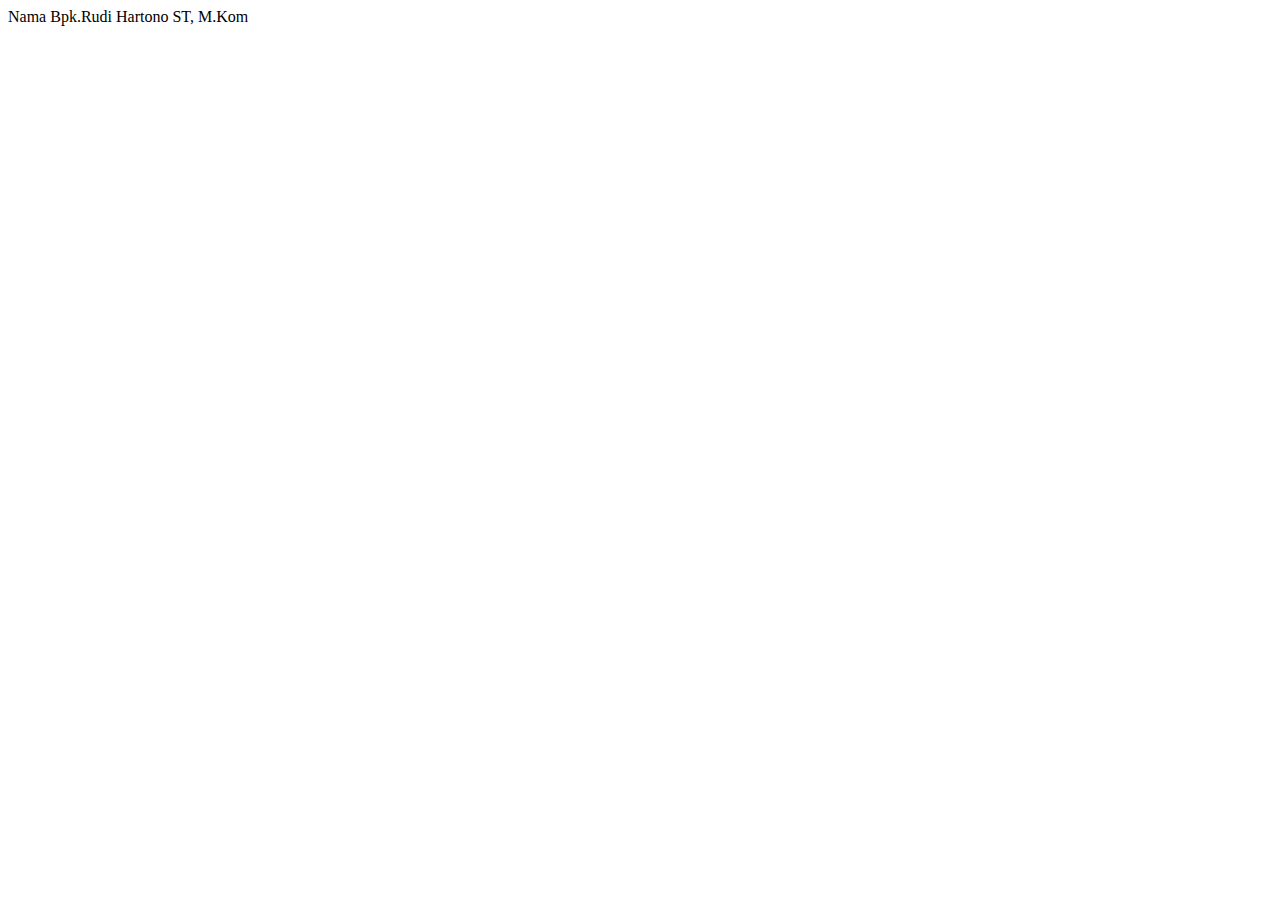
<file: modulPertemuan5/js-string.html>
<html>

<head>

<title>Belajar Javascript</title>
</head>

<body>

<script language="javascript">
<!--

var Lengkap, Status, Nama, Gelar;

Status	= "Bpk.";

Nama	= "Rudi Hartono";
Gelar = " ST, M.Kom";

Lengkap = Status + Nama + Gelar;
document.writeln("Nama " + Lengkap);

//-->
</script>

</body>

</html>
</file>
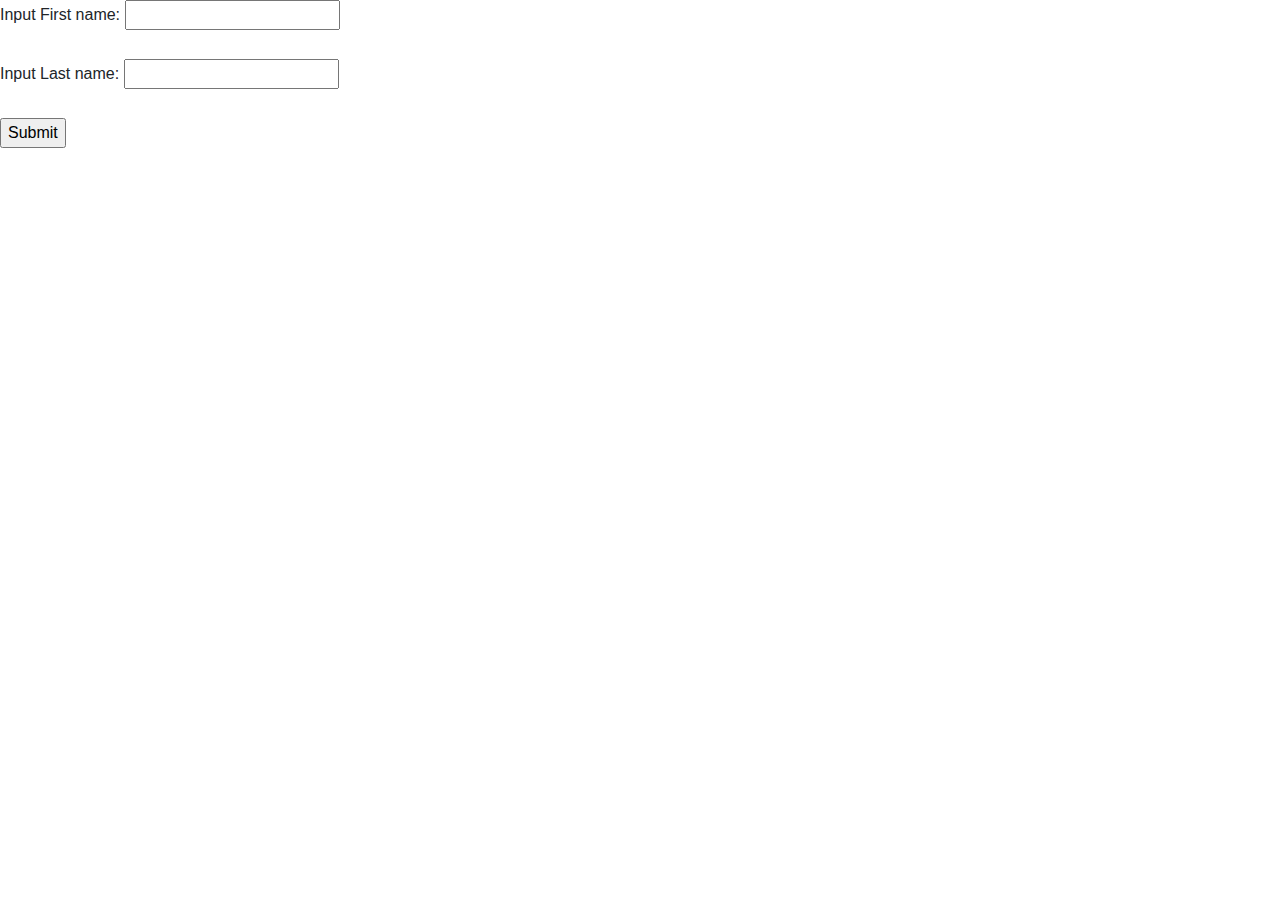
<file: pertemuan1/test.html>
<!DOCTYPE html>
<html>
<head>
<title>Tugas Pertemuan 1</title>
<link rel="stylesheet" href="https://cdn.jsdelivr.net/npm/bootstrap@4.3.1/dist/css/bootstrap.min.css" integrity="sha384-ggOyR0iXCbMQv3Xipma34MD+dH/1fQ784/j6cY/iJTQUOhcWr7x9JvoRxT2MZw1T" crossorigin="anonymous">
<script src="https://code.jquery.com/jquery-3.3.1.slim.min.js" integrity="sha384-q8i/X+965DzO0rT7abK41JStQIAqVgRVzpbzo5smXKp4YfRvH+8abtTE1Pi6jizo" crossorigin="anonymous"></script>
<script src="https://cdn.jsdelivr.net/npm/popper.js@1.14.7/dist/umd/popper.min.js" integrity="sha384-UO2eT0CpHqdSJQ6hJty5KVphtPhzWj9WO1clHTMGa3JDZwrnQq4sF86dIHNDz0W1" crossorigin="anonymous"></script>
<script src="https://cdn.jsdelivr.net/npm/bootstrap@4.3.1/dist/js/bootstrap.min.js" integrity="sha384-JjSmVgyd0p3pXB1rRibZUAYoIIy6OrQ6VrjIEaFf/nJGzIxFDsf4x0xIM+B07jRM" crossorigin="anonymous"></script>
</head>
<body>

    <form id="btnForm">
        <label for="fName">Input First name:</label>
        <input type="text" id="fName" name="fName"><br><br>
        <label for="lName">Input Last name:</label>
        <input type="text" id="lName" name="lName"><br><br>
        <input type="submit" value="Submit" id="btnSubmit">
        <br>
        <br>
        <div>
            <label id="showNames" style="color: blue;"></label>
        </div>
    </form>

    <script>
        $("#btnSubmit").on("click", function(e) {
            e.preventDefault();
           var firstName = $('#fName').val();
           var lastName = $('#lName').val();
           var labelName = firstName + " " +  lastName;
            document.getElementById('showNames').innerText = labelName;
        });

    </script>


</body>
</html>
</file>
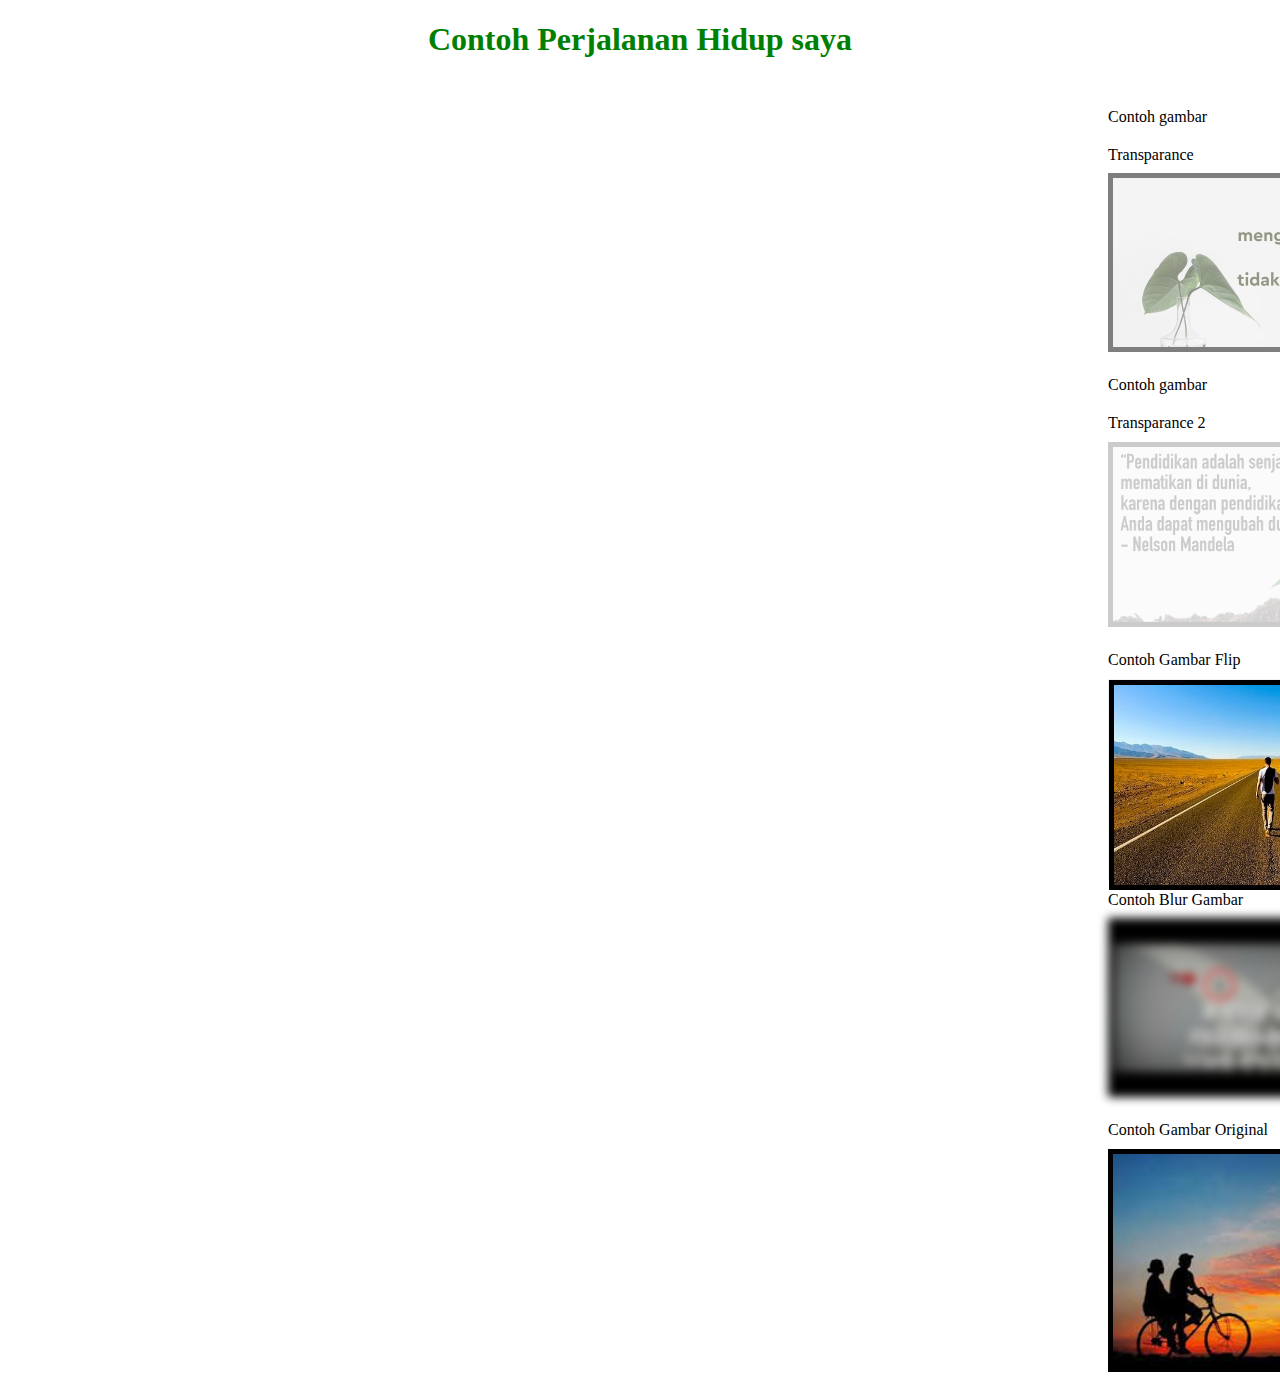
<file: pertemuan2/Pertemuan 2.html>
<!DOCTYPE html>
<html lang="en">
  <head>
    <meta charset="UTF-8" />
    <meta http-equiv="X-UA-Compatible" content="IE=edge" />
    <meta name="viewport" content="width=device-width, initial-scale=1.0" />
    <title>Document</title>
  </head>
  <body>
    <style>
      /* .box{
        width: 300px;        
        border: 5px solid black;
      } */

      div{
        line-height: 1cm;
      }

      /* label{
        line-height: 1cm;
      } */

      h1 {
        text-align: center;
        color: green;
      }
      #id1 {
        opacity: 0.5;
      }

      #id2 {
        opacity: 0.2;
      }

      img {
        border: 5px solid black;
      }

      #id4 {
        -webkit-filter: blur(5px); /* Safari 6.0 - 9.0 */
        filter: blur(5px);
      }

      /* The flip box container - set the width and height to whatever you want. We have added the border property to demonstrate that the flip itself goes out of the box on hover (remove perspective if you don't want the 3D effect */
      .flip-box {
        background-color: transparent;
        width: 300px;
        height: 200px;
        border: 1px solid #f1f1f1;
        perspective: 1000px; /* Remove this if you don't want the 3D effect */
      }

      /* This container is needed to position the front and back side */
      .flip-box-inner {
        position: relative;
        width: 100%;
        height: 100%;
        /* width: 300px;
        height: 200px; */
        text-align: center;
        transition: transform 0.8s;
        transform-style: preserve-3d;
      }

      /* Do an horizontal flip when you move the mouse over the flip box container */
      .flip-box:hover .flip-box-inner {
        transform: rotateY(180deg);
      }

      /* Position the front and back side */
      .flip-box-front,
      .flip-box-back {
        position: absolute;
        width: 100%;
        height: 100%;
        /* width: 300px;
        height: 200px; */
        -webkit-backface-visibility: hidden; /* Safari */
        backface-visibility: hidden;
      }

      /* Style the front side (fallback if image is missing) */
      .flip-box-front {
        background-color: #bbb;
        color: black;
      }

      /* Style the back side */
      .flip-box-back {
        background-color: dodgerblue;
        color: white;
        transform: rotateY(180deg);
      }

      #img1{
        /* align-content: center; */
        margin-left: 1100px;
      }

    </style>

    <h1>Contoh Perjalanan Hidup saya</h1>
    <br />

    <div id="img1">
      <div class="box">
        <div>
          <label> Contoh gambar Transparance</label>
        </div>
        <!-- <br /> -->
        <img id="id1" src="src/contoh gambar 1.jpg" style="width: 300px" />
      </div>

      <div id="img2">
        <div>
          <label> Contoh gambar Transparance 2</label>
        </div>
        <!-- <br /> -->
        <img id="id2" src="src/contoh gambar 2.jpg" style="width: 300px" />
      </div>

      <div id="img3">
        <label>Contoh Gambar Flip</label>
      <div class="flip-box">
        <div class="flip-box-inner">
          <!-- <label>Image Flip dengan Text</label> -->
          <div class="flip-box-front">
            <img
              src="src/contoh gambar 3.jpg"
              alt="Flip Box"
              style="width: 300px; height: 200px"
            />
          </div>
          <div class="flip-box-back">
            <h2>Contoh Image Flip Dengan Text</h2>
            <p>Sendiri Melawan Dunia</p>
          </div>
        </div>
      </div>
    </div>

      <div id="img4">
        <div>
          <label>Contoh Blur Gambar</label>
        </div>
        <!-- <br /> -->
        <img id="id4" src="src/contoh gambar 4.jpg" style="width: 300px" />
      </div>

      <div id="img5">
        <div>
          <label> Contoh Gambar Original</label>
        </div>
        <!-- <br /> -->
        <img id="id5" src="src/contoh gambar 5.jpg" style="width: 300px" />
      </div>
    </div>
    
  </body>
</html>
</file>
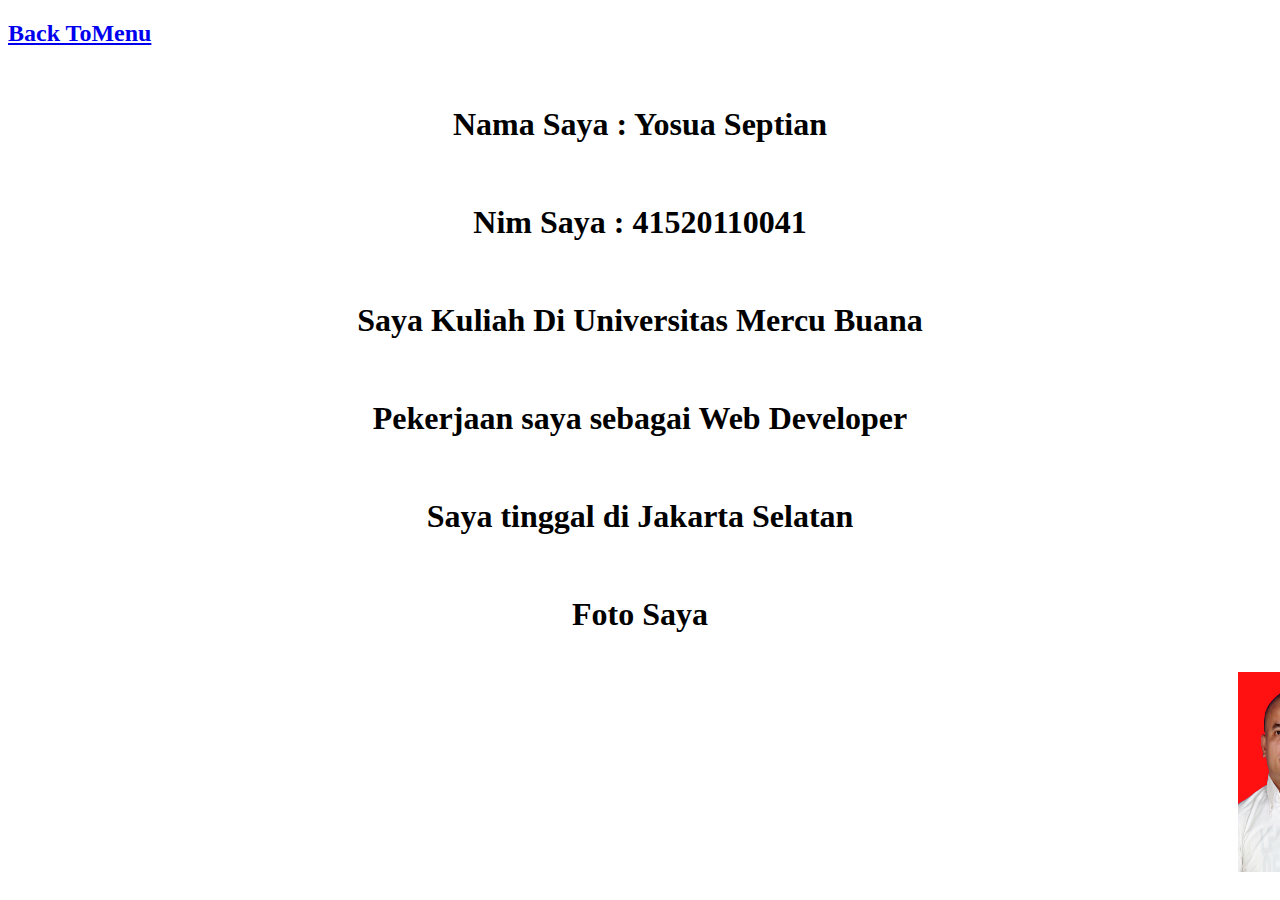
<file: pertemuan3/About Me.html>
<!DOCTYPE html>
<html lang="en">
<head>
    <meta charset="UTF-8">
    <meta http-equiv="X-UA-Compatible" content="IE=edge">
    <meta name="viewport" content="width=device-width, initial-scale=1.0">
    <title>About Me</title>
</head>
<body>
    <div>
        <style> 
        h1{
            text-align: center;
        }
        label{
            text-align: center;
        }
        img{
            margin-left: 1230px;
        }
        </style>
        <h2><a href="../pertemuan3/Tugas Pertemuan ketiga.html">Back ToMenu</a></h2>
        <br>
        <H1>Nama Saya : Yosua Septian</H1>
        <br>
        <h1>Nim Saya : 41520110041</h1>
        <br>
        <h1> Saya Kuliah Di Universitas Mercu Buana</h1>
        <br>
        <h1> Pekerjaan saya sebagai Web Developer</h1>
        <br>
        <h1> Saya tinggal di Jakarta Selatan</h1>
        <br>
        <h1>Foto Saya</h1>
        <br>
        <img src="src/IMG_8778 copy.JPG" style="width: 100px; height: 200px;">
    </div>
</body>
</html>
</file>
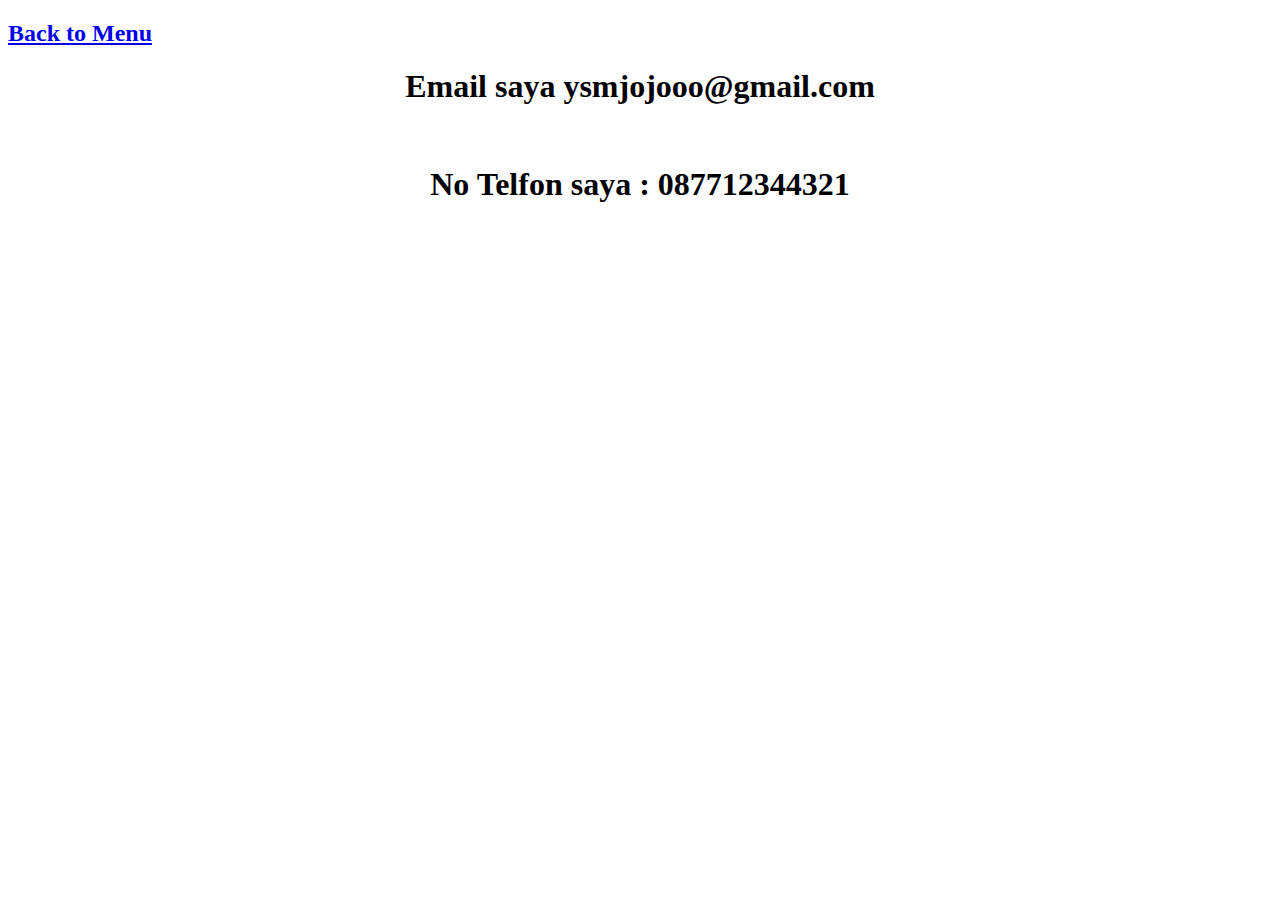
<file: pertemuan3/Contac Me.html>
<!DOCTYPE html>
<html lang="en">
<head>
    <meta charset="UTF-8">
    <meta http-equiv="X-UA-Compatible" content="IE=edge">
    <meta name="viewport" content="width=device-width, initial-scale=1.0">
    <title>Contact Me</title>
</head>
<body>
    <style>
        h1{
            text-align: center;
        }
    </style>
    <h2><a href="../pertemuan3/Tugas Pertemuan ketiga.html">Back to Menu</a></h2>
    <h1>Email saya <a>ysmjojooo@gmail.com</a></h1>
    <br>
    <h1>No Telfon saya : 087712344321</h1>

</body>
</html>
</file>
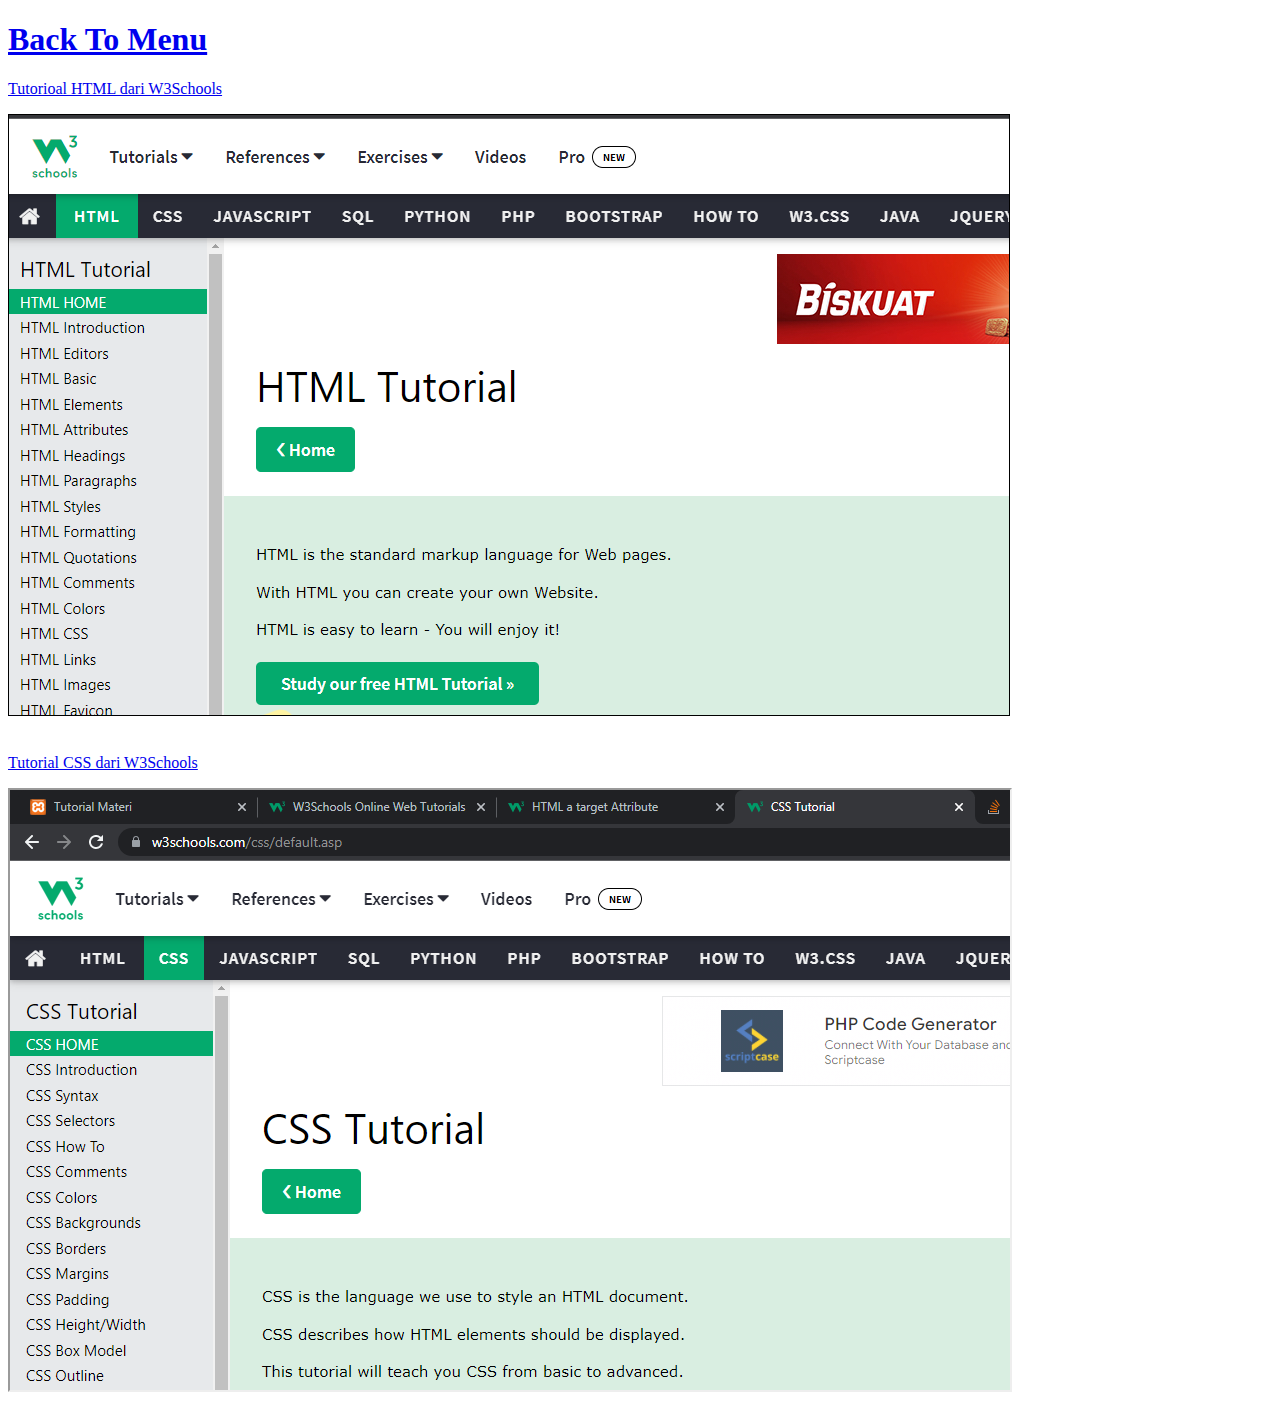
<file: pertemuan3/tutorial materi.html>
<!DOCTYPE html>
<html lang="en">
<head>
    <meta charset="UTF-8">
    <meta http-equiv="X-UA-Compatible" content="IE=edge">
    <meta name="viewport" content="width=device-width, initial-scale=1.0">
    <title>Tutorial Materi</title>
</head>
<body>
    <style>
        iframe:focus {
            outline: none;
        }

        iframe[seamless] {
            display: block;
        }
    </style>
    <h1><a href="../pertemuan3/Tugas Pertemuan 3.html">Back To Menu</a></h1>
    <p><a href="https://www.w3schools.com/html/default.asp" target="_blank">Tutorioal HTML dari W3Schools</a></p>
    <iframe src="src/W3School HTML.png" width="1000px" height="600px" style="border: 1px  solid black;">
    </iframe>
    <br>
    <br>
    <p><a href="https://www.w3schools.com/css/default.asp" target="_blank">Tutorial CSS dari W3Schools</a></p>
    <iframe src="src/W3School Css.png" width="1000px" height="600px" title="W3Schools Free Online Web Tutorials"></iframe> 
    
</body>
</html>
</file>
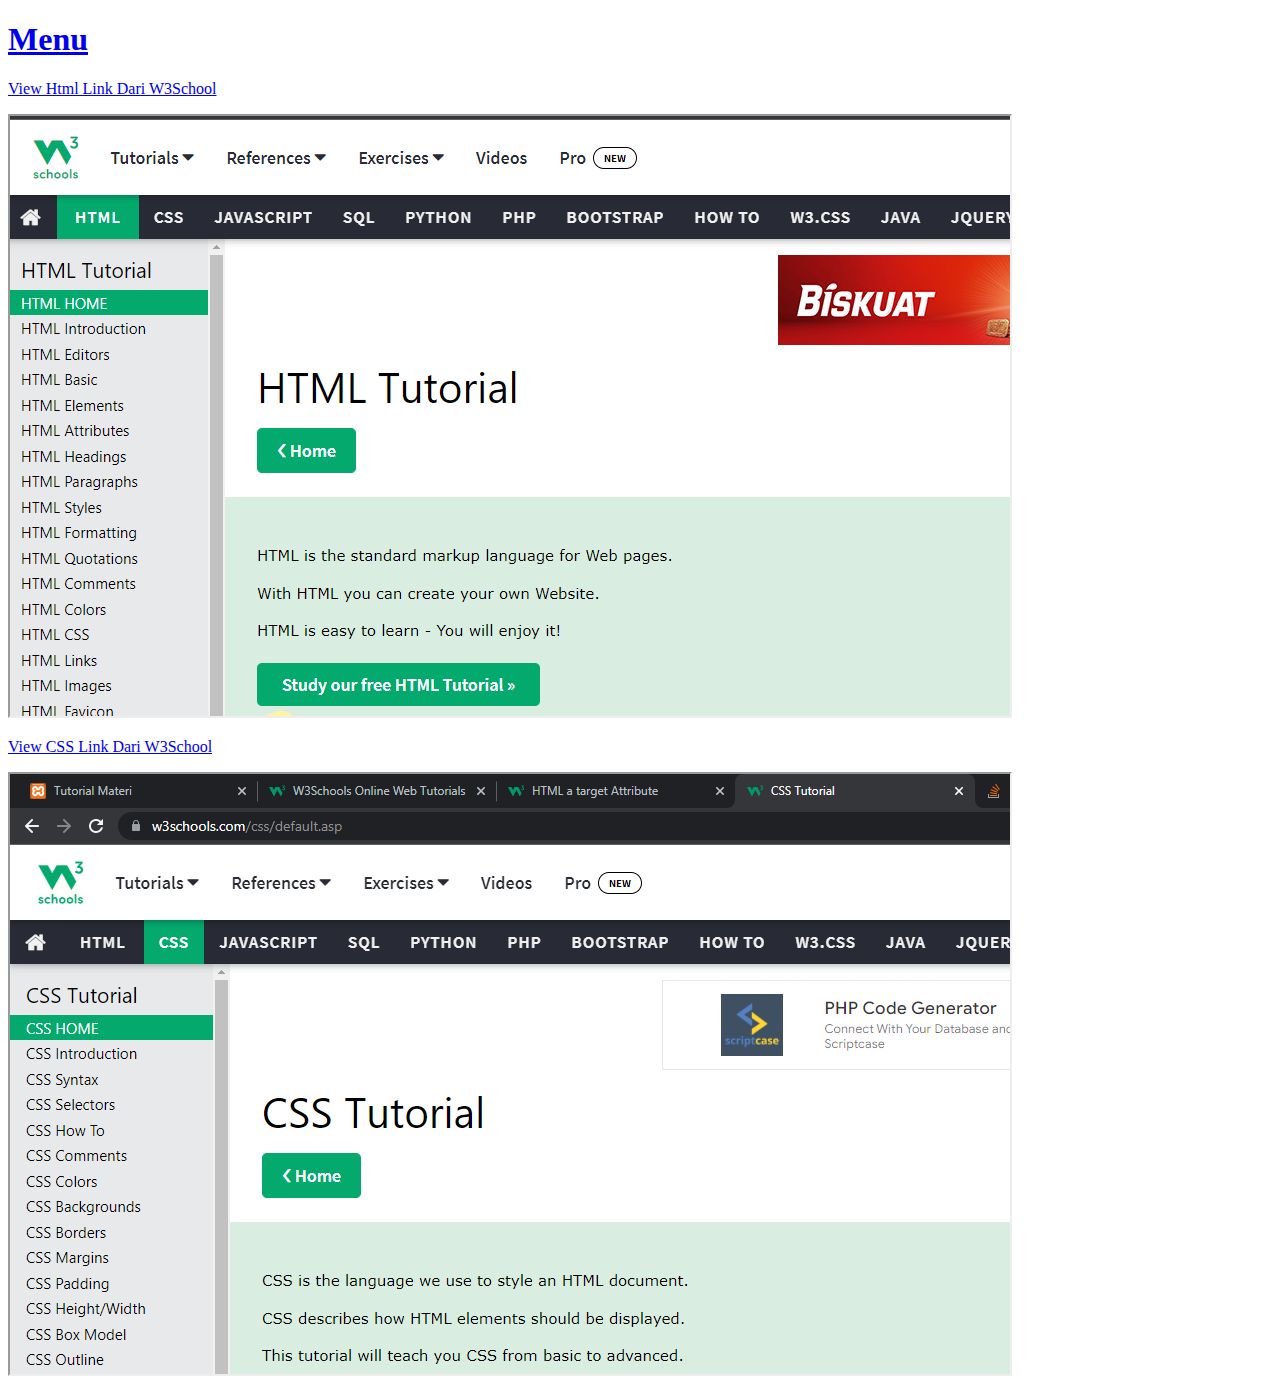
<file: pertemuan3/Tutorial membuat Html Dan Css.html>
<!DOCTYPE html>
<html lang="en">
<head>
    <meta charset="UTF-8">
    <meta http-equiv="X-UA-Compatible" content="IE=edge">
    <meta name="viewport" content="width=device-width, initial-scale=1.0">
    <title>Tutorial Membuat HTML dan CSS</title>
</head>
<body>
    <style>
        iframe:focus {
        outline: none;
    }

    iframe[seamless] {
        display: block;
    }
    </style>
      <div>
        <h1><a href="../pertemuan3/Tugas Pertemuan ketiga.html"> Menu</a></h1>
        <p><a href="https://www.w3schools.com/html/default.asp">View Html Link Dari W3School</a></p>
        <iframe src="src/W3School HTML.png" width="1000px" height="600px"></iframe>
        <p><a href="https://www.w3schools.com/css/default.asp">View CSS Link Dari W3School</a></p>
        <iframe src="src/W3School Css.png" width="1000px" height="600px"></iframe>
    </div>
</body>
</html>
</file>
